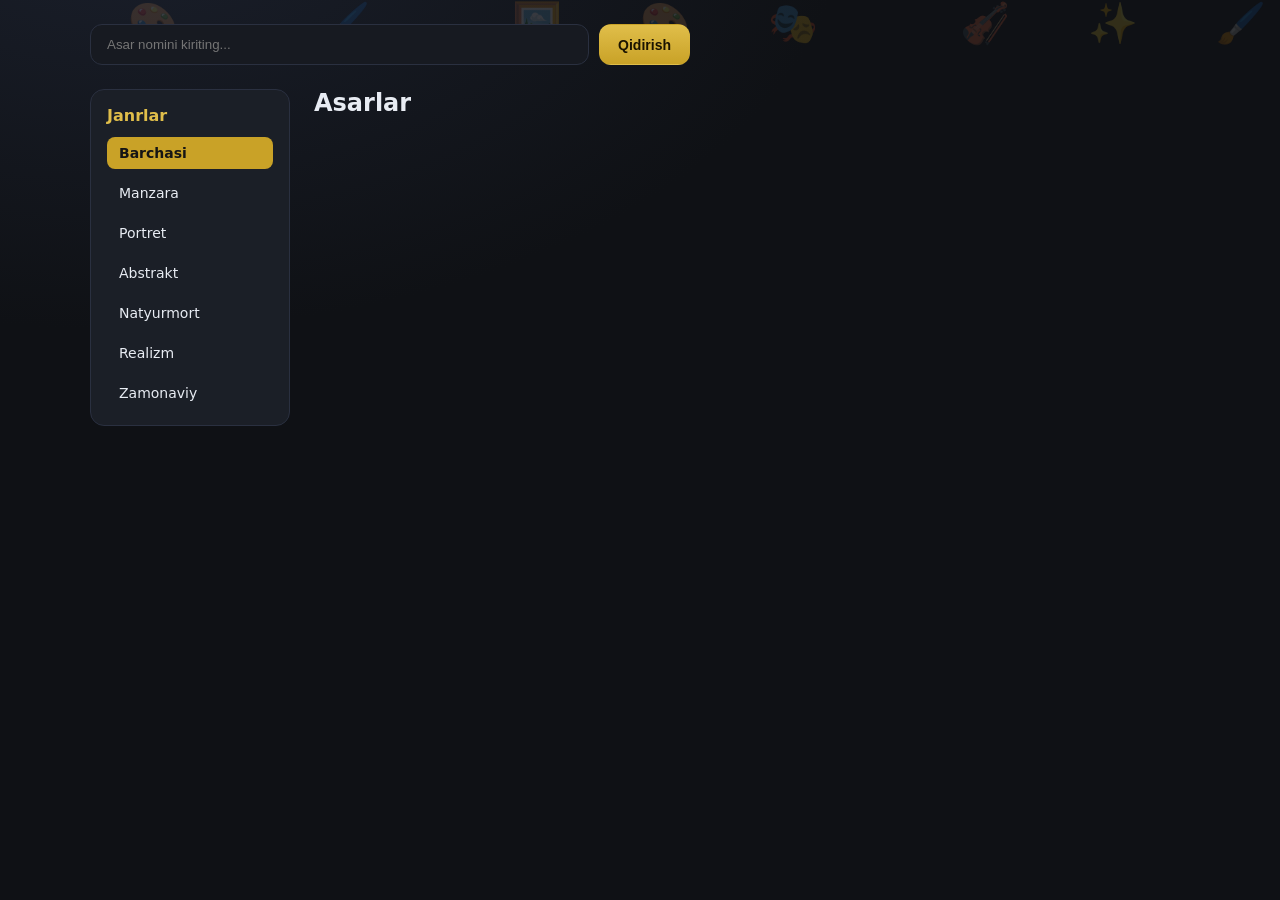
<file: index.html>
<!DOCTYPE html>
<html lang="uz">
<head>
  <meta charset="utf-8">
  <meta name="viewport" content="width=device-width, initial-scale=1">
  <title>SARDOR ART</title>
  <link rel="stylesheet" href="./style.css">
</head>
<body data-page="index">
  <!-- Orqa fon stikerlari -->
  <div class="sticker-bg">
    <span>🎨</span><span>🖌️</span><span>🖼️</span><span>🎭</span><span>🎻</span><span>✨</span><span>🎨</span><span>🖌️</span>
  </div>

  <div id="site-header"></div>

  <main class="container">
    <div class="search-bar">
      <input type="text" id="search-input" placeholder="Asar nomini kiriting...">
      <button id="search-btn" class="btn primary">Qidirish</button>
    </div>

    <div class="main-layout">
      <aside class="sidebar">
        <h3>Janrlar</h3>
        <ul id="genre-list">
          <li data-genre="Barchasi" class="active">Barchasi</li>
          <li data-genre="Manzara">Manzara</li>
          <li data-genre="Portret">Portret</li>
          <li data-genre="Abstrakt">Abstrakt</li>
          <li data-genre="Natyurmort">Natyurmort</li>
          <li data-genre="Realizm">Realizm</li>
          <li data-genre="Zamonaviy">Zamonaviy</li>
        </ul>
      </aside>

      <div class="content-area">
        <h2 data-i18n="catalog_title">Asarlar</h2>
        <div id="products" class="grid"></div>
        <p id="empty" class="muted hidden" data-i18n="catalog_empty">Hech narsa topilmadi.</p>
      </div>
    </div>
  </main>

  <div id="site-footer"></div>

  <script>
    window.initIndex = async function () {
      const grid = document.getElementById('products');
      const empty = document.getElementById('empty');
      const searchInput = document.getElementById('search-input');
      const searchBtn = document.getElementById('search-btn');
      const genreList = document.getElementById('genre-list');
      let currentGenre = 'Barchasi';

      function render(list) {
        if (!list.length) { empty.classList.remove('hidden'); grid.innerHTML = ''; return; }
        empty.classList.add('hidden');
        grid.innerHTML = list.map((p) => `
          <a class="card" href="/product?id=${encodeURIComponent(p.id)}">
            <div class="thumb"><img src="${esc(p.image)}" alt="${esc(p.name)}"></div>
            <div class="body">
              <div class="title">${esc(p.name)}</div>
              <div class="muted" style="font-size:12px">${esc(p.genre)}</div>
              <div class="price">${esc(fmtMoney(p.price))}</div>
            </div>
          </a>`
        ).join('');
      }

      async function load() {
        try {
          const q = searchInput.value.trim();
          const j = await api`(/api/products?q=${encodeURIComponent(q)}&genre=${encodeURIComponent(currentGenre)});`
          render(j.products || []);
        } catch (e) { toast('Xatolik yuz berdi', 'error'); }
      }

      searchBtn.addEventListener('click', load);
      searchInput.addEventListener('keypress', (e) => { if (e.key === 'Enter') load(); });
      genreList.addEventListener('click', (e) => {
        if (e.target.tagName === 'LI') {
          genreList.querySelectorAll('li').forEach(li => li.classList.remove('active'));
          e.target.classList.add('active');
          currentGenre = e.target.getAttribute('data-genre');
          load();
        }
      });
      await load();
    };
  </script>
  <script src="./app.js?v=2"></script>
</body>
</html>
</file>
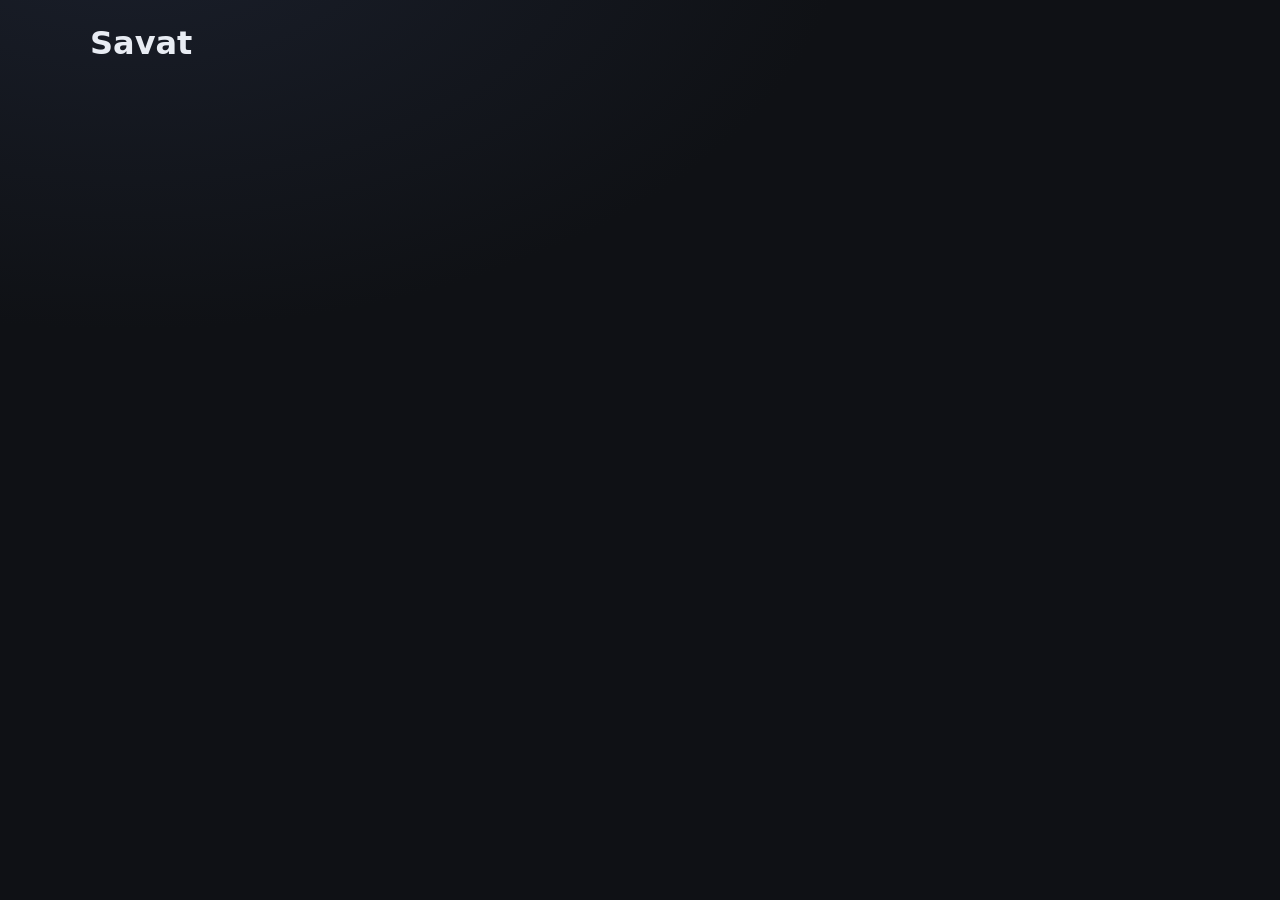
<file: cart.html>
<!DOCTYPE html>
<html lang="uz">
<head>
  <meta charset="utf-8">
  <meta name="viewport" content="width=device-width, initial-scale=1">
  <title>Savat — SARDOR ART</title>
  <link rel="stylesheet" href="/style.css">
</head>
<body data-page="cart">
  <div id="site-header"></div>
  <main class="container">
    <h1 data-i18n="cart_title">Savat</h1>
    <div id="cart-area"></div>
  </main>
  <div id="site-footer"></div>

  <script>
    window.initCart = function () {
      const area = document.getElementById('cart-area');
      function render() {
        const cart = getCart();
        if (!cart.length) return area.innerHTML = `<p class="muted">Savat bo'sh.</p><a href="/" class="btn mt-2">Asarlarga o'tish</a>`;
        
        area.innerHTML = `
          <div id="cart-list">${cart.map((it) => `
            <div class="cart-item" data-id="${esc(it.id)}">
              <img src="${esc(it.image)}" alt="">
              <div><div class="title">${esc(it.name)}</div><div class="muted">${esc(fmtMoney(it.price))}</div></div>
              <div class="qty">
                <button data-act="dec">−</button><span>${esc(it.qty)}</span><button data-act="inc">+</button>
              </div>
              <button class="btn danger" data-act="rm">O'chirish</button>
            </div>
          `).join('')}</div>
          <div style="display:flex; justify-content:flex-end; gap:12px; font-size:18px; font-weight:700; margin:18px 0;">
            <span>Jami:</span><span class="price">${esc(fmtMoney(cart.reduce((s,x)=>s+x.price*x.qty, 0)))}</span>
          </div>
          <div style="display:flex; justify-content:flex-end;">
            <button id="go-checkout" class="btn primary">Buyurtma berish</button>
          </div>`;

        area.querySelectorAll('.cart-item').forEach(row => {
          const id = row.getAttribute('data-id');
          const item = getCart().find(x => String(x.id) === String(id));
          if (!item) return;
          row.querySelector('[data-act="inc"]').onclick = () => { setQty(id, item.qty + 1); render(); };
          row.querySelector('[data-act="dec"]').onclick = () => { if (item.qty > 1) { setQty(id, item.qty - 1); render(); } };
          row.querySelector('[data-act="rm"]').onclick = () => { removeFromCart(id); render(); };
        });

        document.getElementById('go-checkout').onclick = () => {
          if (!getAuth()) return window.location.href = '/login';
          window.location.href = '/checkout';
        };
      }
      render();
    };
  </script>
  <script src="/app.js"></script>
</body>
</html>
</file>
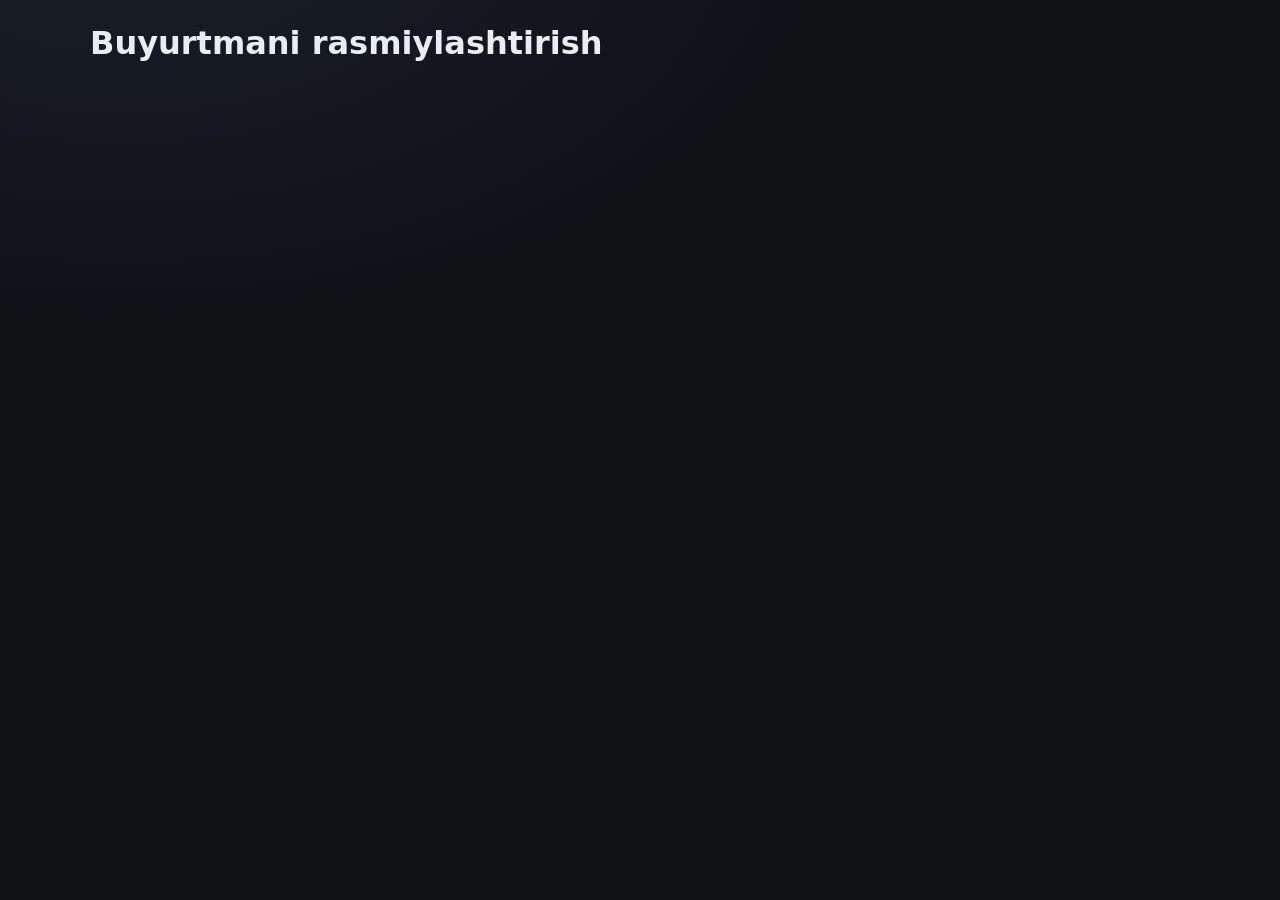
<file: checkout.html>
<!DOCTYPE html>
<html lang="uz">
<head>
  <meta charset="utf-8">
  <meta name="viewport" content="width=device-width, initial-scale=1">
  <title>Buyurtma — SARDOR ART</title>
  <link rel="stylesheet" href="/style.css">
</head>
<body data-page="checkout">
  <div id="site-header"></div>
  <main class="container">
    <h1 data-i18n="checkout_title">Buyurtmani rasmiylashtirish</h1>
    <div id="checkout-area"></div>
  </main>
  <div id="site-footer"></div>

  <script>
    window.initCheckout = function () {
      const area = document.getElementById('checkout-area');
      const user = getAuth();
      if (!user) return area.innerHTML = <p class="muted">Tizimga kiring. <a href="/login">Kirish</a></p>;
      const cart = getCart();
      if (!cart.length) return area.innerHTML = <p class="muted">Savat bo'sh.</p>;

      let lat = null, lng = null;
      area.innerHTML = `
        <div class="form">
          <label>Ism</label><input id="buyer-name" class="input" maxlength="80">
          <label>Telefon</label><input class="input" value="${esc(user.phone)}" readonly>
          <label>Manzil</label><textarea id="buyer-address" class="input" maxlength="300"></textarea>
          <div class="row"><button id="loc-btn" class="btn">Joylashuvni aniqlash</button><span id="loc-status" class="muted"></span></div>
          <div id="map-slot"></div>
          <div class="price mt-2">Jami: ${esc(fmtMoney(cart.reduce((s,x)=>s+x.price*x.qty, 0)))}</div>
          <button id="submit-btn" class="btn primary">Tasdiqlash</button>
          <div id="err" class="error-text"></div>
        </div>`
      ;
      document.getElementById('loc-btn').onclick = () => {
        navigator.geolocation.getCurrentPosition(pos => {
          lat = pos.coords.latitude; lng = pos.coords.longitude;
          document.getElementById('loc-status').textContent = 'Aniqlandi';
          document.getElementById('map-slot').innerHTML = <iframe class="map-embed" src="https://www.google.com/maps?q=${lat},${lng}&z=16&output=embed"></iframe>;
        }, () => document.getElementById('loc-status').textContent = 'Xatolik');
      };
      document.getElementById('submit-btn').onclick = async () => {
        const name = document.getElementById('buyer-name').value.trim();
        const addr = document.getElementById('buyer-address').value.trim();
        if (!name , !addr , !lat) return document.getElementById('err').textContent = 'Barcha maydonlarni to\'ldiring va joylashuvni aniqlang!';
        try {
          await api('/api/orders', { method: 'POST', body: {
            items: cart.map(x => ({ productId: x.id, qty: x.qty })), buyerName: name, lat, lng, address: addr
          }});
          setCart([]); toast('Buyurtma qabul qilindi!', 'ok'); setTimeout(() => window.location.href = '/', 900);
        } catch (e) { document.getElementById('err').textContent = 'Xatolik yuz berdi'; }
      };
    };
  </script>
  <script src="/app.js"></script>
</body>
</html>
</file>
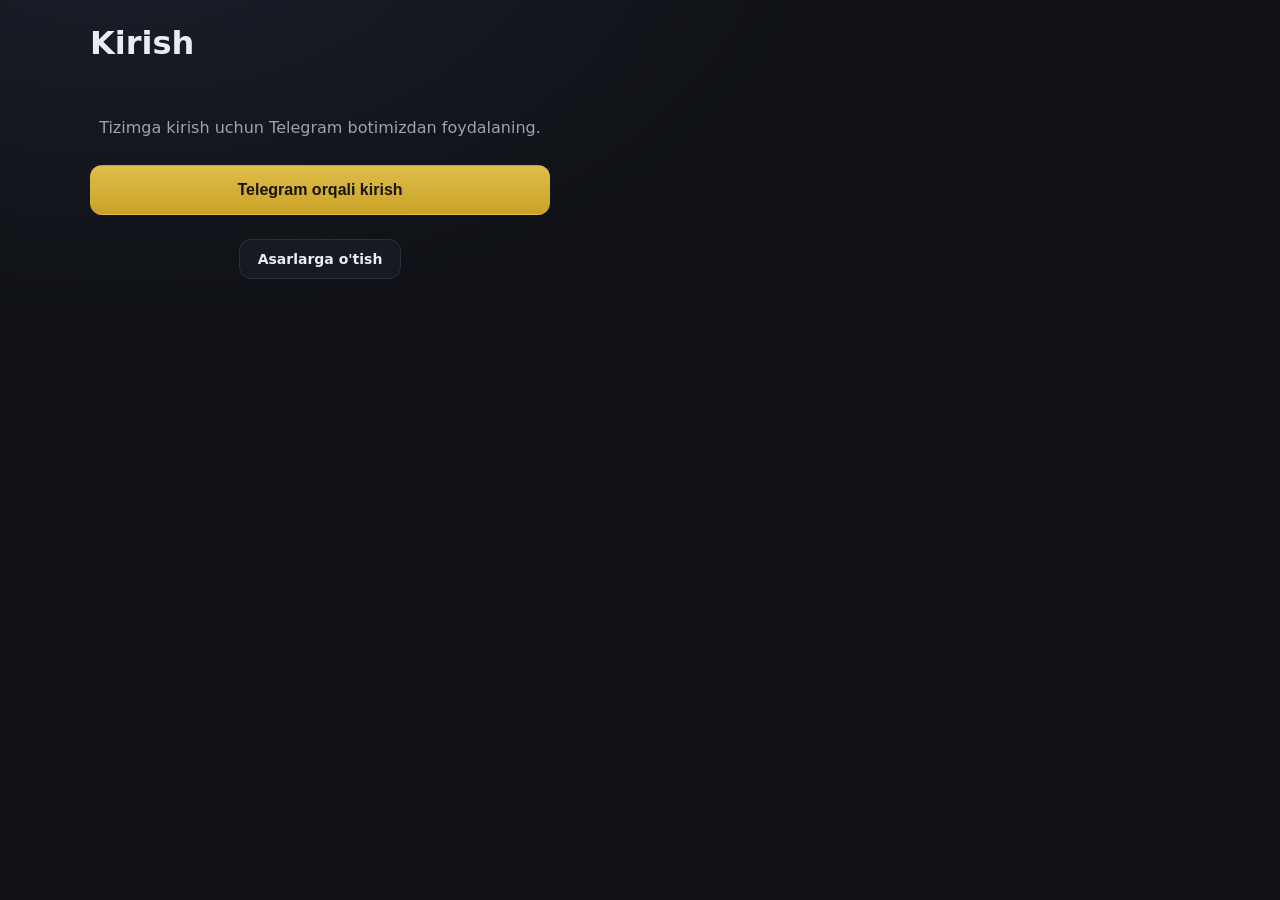
<file: login.html>
<!DOCTYPE html>
<html lang="uz">
<head>
  <meta charset="utf-8">
  <meta name="viewport" content="width=device-width, initial-scale=1">
  <title>Kirish — SARDOR ART</title>
  <link rel="stylesheet" href="/style.css">
</head>
<body data-page="login">
  <div id="site-header"></div>
  <main class="container">
    <h1 data-i18n="login_title">Kirish</h1>
    <div class="form" style="text-align: center; margin-top: 40px;">
      <p class="muted">Tizimga kirish uchun Telegram botimizdan foydalaning.</p>
      <button id="tg-login" class="btn primary" style="font-size: 16px; padding: 15px 30px;">Telegram orqali kirish</button>
      <div id="msg" class="muted mt-2" style="font-weight: bold;"></div>
      <div class="mt-2"><a href="/" class="btn ghost">Asarlarga o'tish</a></div>
    </div>
  </main>
  <div id="site-footer"></div>

  <script>
    window.initLogin = function () {
      const btn = document.getElementById('tg-login');
      const msg = document.getElementById('msg');

      btn.addEventListener('click', async () => {
        btn.disabled = true; msg.textContent = 'Telegramga yo\'naltirilmoqda...';
        try {
          const res = await api('/api/auth/telegram/init', { method: 'POST', body: {} });
          window.open(res.url, '_blank');
          msg.textContent = 'Botga o\'tib, telefon raqamingizni va kodni yuboring. Kutmoqdamiz...';

          const interval = setInterval(async () => {
            try {
              const check = await api('/api/auth/telegram/check?token=' + res.token);
              if (check.ok) {
                clearInterval(interval); msg.textContent = 'Muvaffaqiyatli kirdingiz! O\'tilmoqda...';
                setTimeout(() => window.location.href = '/profile', 1000);
              }
            } catch (e) {}
          }, 2000);
        } catch (e) {
          msg.textContent = 'Xatolik yuz berdi. Qaytadan urinib ko\'ring.'; btn.disabled = false;
        }
      });
    };
  </script>
  <script src="/app.js"></script>
</body>
</html>
</file>
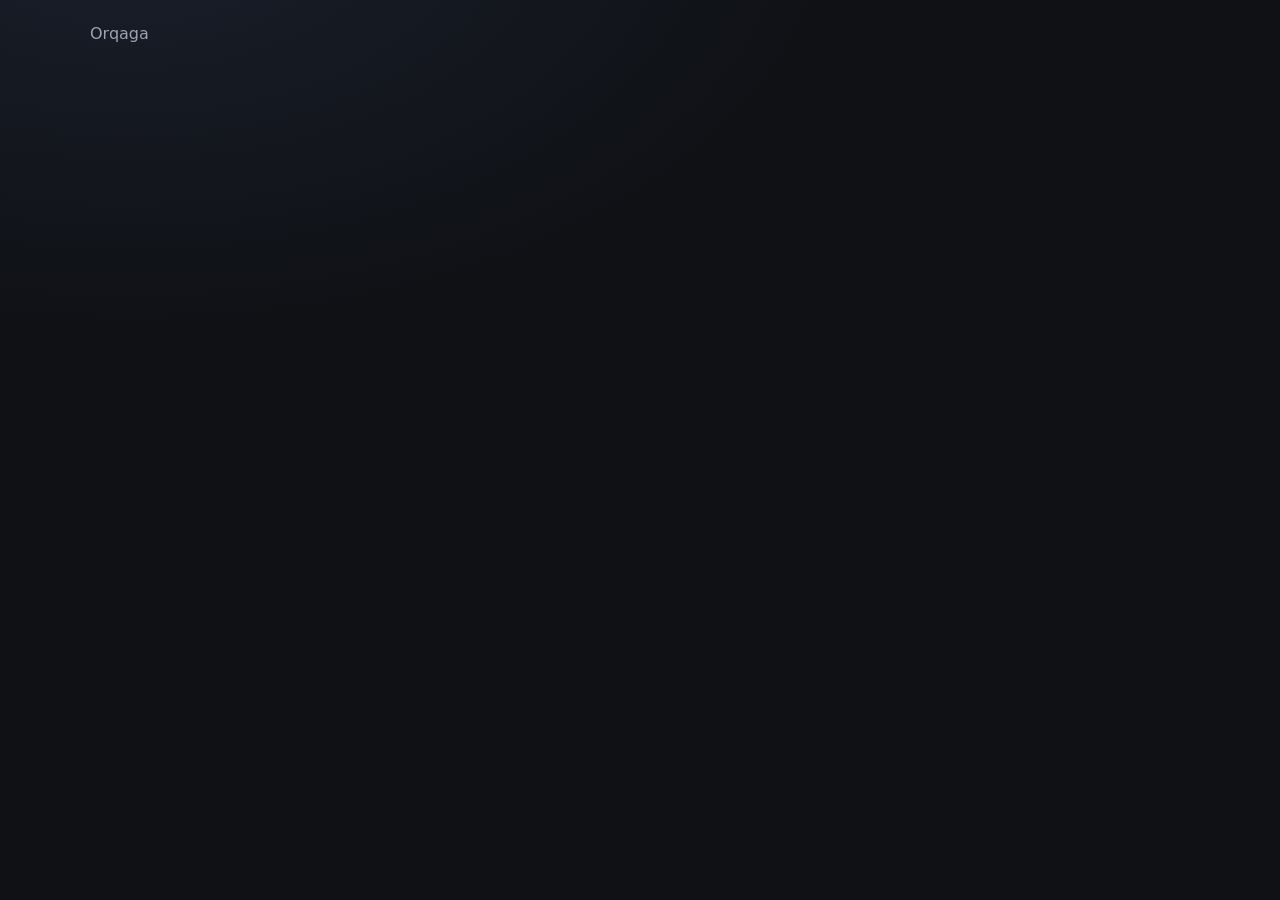
<file: product.html>
<!DOCTYPE html>
<html lang="uz">
<head>
  <meta charset="utf-8">
  <meta name="viewport" content="width=device-width, initial-scale=1">
  <title>Mahsulot — SARDOR ART</title>
  <link rel="stylesheet" href="/style.css">
</head>
<body data-page="product">
  <div id="site-header"></div>
  <main class="container">
    <a href="/" class="muted" data-i18n="back">Orqaga</a>
    <div id="product-area" class="mt-2"></div>
  </main>
  <div id="site-footer"></div>
  <script src="/app.js"></script>
  <script>
    window.initProduct = async function () {
      const t = window.t;
      const area = document.getElementById('product-area');
      const params = new URLSearchParams(location.search);
      const id = params.get('id');

      if (!id) {
        area.innerHTML = <p class="muted">Asar ID si topilmadi.</p>;
        return;
      }
      
      try {
        const j = await api('/api/products/' + encodeURIComponent(id));
        const p = j.product;
        if (!p) throw new Error('NOT_FOUND');

        area.innerHTML = `
          <div class="product-layout">
            <div class="product-media"><img src="${esc(p.image)}" alt="${esc(p.name)}"></div>
            <div class="product-info">
              <h1>${esc(p.name)}</h1>
              <div class="muted">${esc(p.sellerName || '')}</div>
              
              <div class="mt-2" style="background:rgba(255,255,255,0.05); padding:10px; border-radius:8px; font-size:14px;">
                <div><b>Janr:</b> ${esc(p.genre || 'Boshqa')}</div>
                <div><b>To'lov sharti:</b> ${esc(p.paymentType || '100% oldindan')}</div>
              </div>

              <div class="price mt-2">${esc(fmtMoney(p.price))}</div>
              <div class="row mt-2">
                <button id="buy" class="btn primary" data-i18n="add_to_cart">${esc(t('add_to_cart'))}</button>
              </div>
            </div>
          </div>`ss
        ;
        document.getElementById('buy').addEventListener('click', () => {
          addToCart({ id: p.id, name: p.name, price: p.price, image: p.image, qty: 1 });
          toast(t('added'), 'ok');
        });
        applyTranslations();
      } catch (e) {
        console.error("Xato:", e);
        if (e.status === 404 || e.message === 'NOT_FOUND') {
          area.innerHTML = 
            <div class="error-text mt-2">
              <p>Kechirasiz, bu asar topilmadi.</p>
              <p class="muted" style="font-size:12px">Ehtimol, server qayta ishga tushganda ma'lumotlar o'chib ketgan yoki asar o'chirilgan.</p>
              <a href="/" class="btn mt-2">Bosh sahifaga qaytish</a>
            </div>
          ;
        } else {
          area.innerHTML = <p class="error-text">Tizimda xatolik yuz berdi. Iltimos, keyinroq urinib ko'ring.</p>;
        }
      }
    };
  </script>
</body>
</html>
</file>
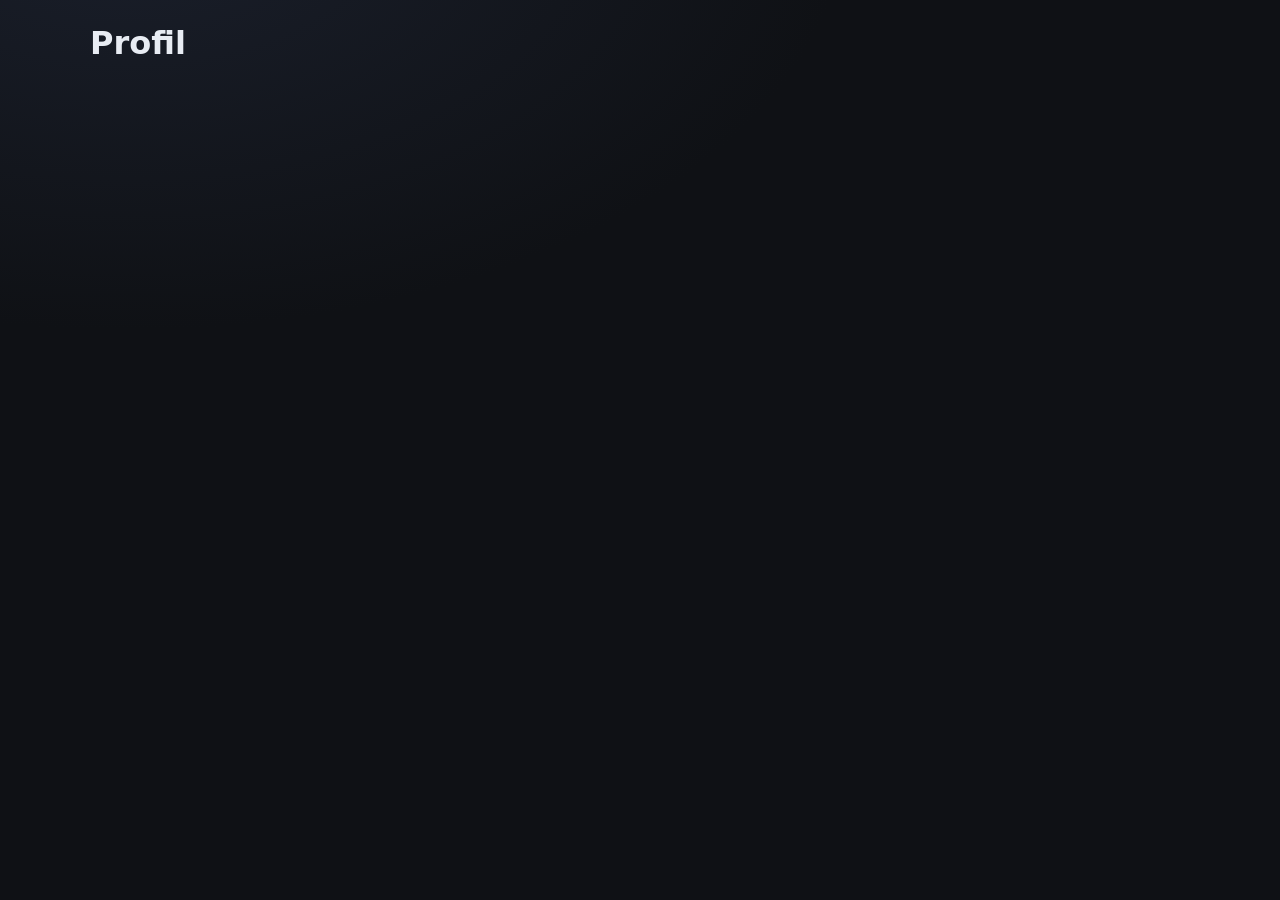
<file: profile.html>
<!DOCTYPE html>
<html lang="uz">
<head>
  <meta charset="utf-8">
  <meta name="viewport" content="width=device-width, initial-scale=1">
  <title>Profil — SARDOR ART</title>
  <link rel="stylesheet" href="/style.css">
</head>
<body data-page="profile">
  <div id="site-header"></div>
  <main class="container">
    <h1 data-i18n="profile_title">Profil</h1>
    <div id="profile-area"></div>
  </main>
  <div id="site-footer"></div>

  <script>
    window.initProfile = function () {
      const area = document.getElementById('profile-area');
      const user = getAuth();
      if (!user) return area.innerHTML = `<p class="muted">Tizimga kiring.</p><a href="/login" class="btn primary mt-2">Kirish</a>`;
      
      area.innerHTML = `
        <div style="background:var(--card); padding:20px; border-radius:12px; border:1px solid var(--border);">
          <h3>${esc(user.phone)}</h3>
          <p>Rol: <b>${user.role === 'seller' ? 'Savdogar' : 'Mijoz'}</b></p>
          <div class="row mt-2">
            <button id="role-customer" class="btn ${user.role === 'customer' ? 'primary' : ''}">Mijoz</button>
            <button id="role-seller" class="btn ${user.role === 'seller' ? 'primary' : ''}">Savdogar</button>
          </div>
        </div>
        <div class="mt-2" style="text-align:center;">
          <a href="/" class="btn">Asarlarga o'tish</a>
          ${user.role === 'seller' ?` <a href="/seller" class="btn">Savdogar paneli</a><a href="/sold" class="btn">Sotilganlar</a>` : ''}
        </div>`
      ;
      document.getElementById('role-customer').onclick = async () => { await api('/api/profile/role', { method: 'POST', body: { role: 'customer' } }); location.reload(); };
      document.getElementById('role-seller').onclick = async () => { await api('/api/profile/role', { method: 'POST', body: { role: 'seller' } }); location.reload(); };
    };
  </script>
  <script src="/app.js"></script>
</body>
</html>
</file>
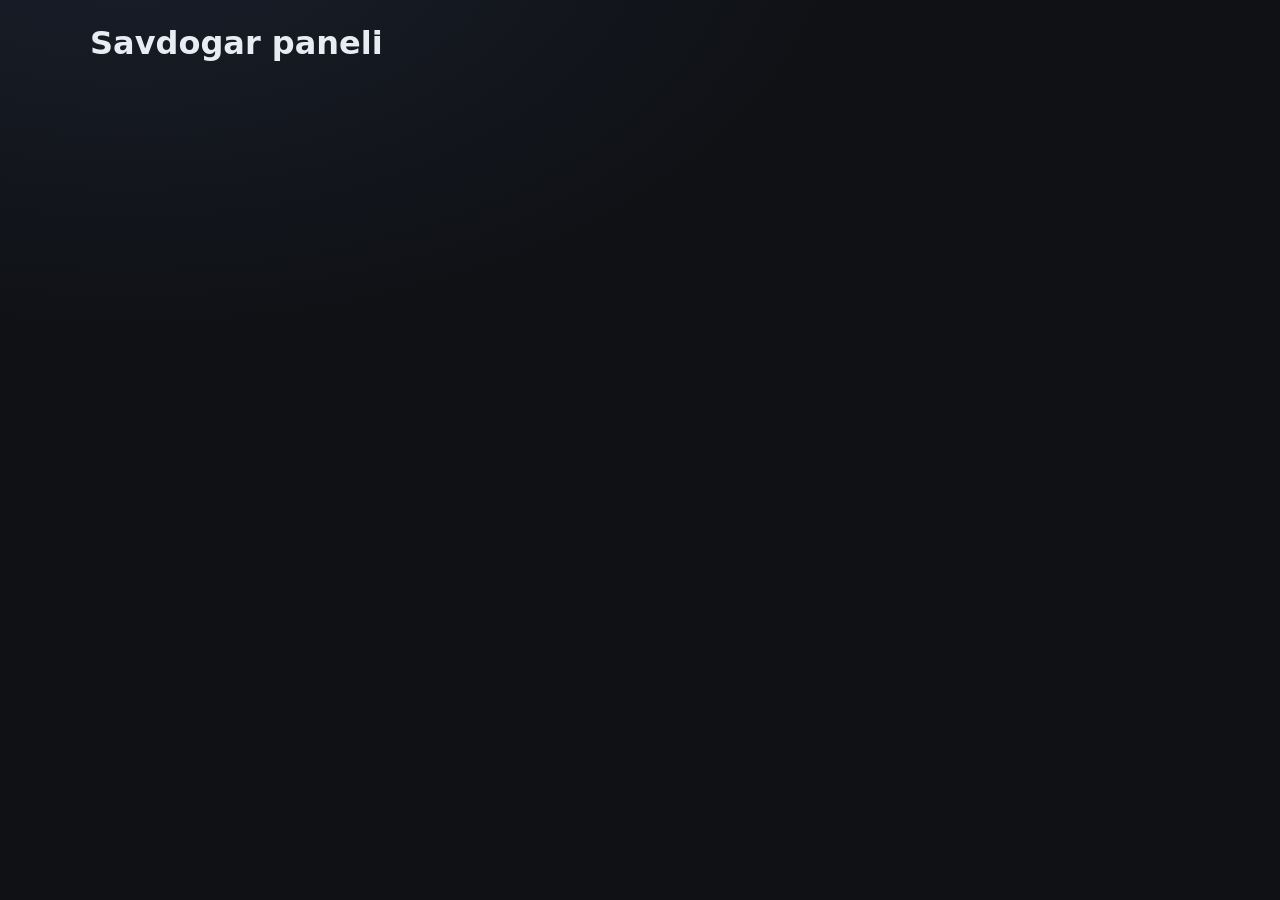
<file: seller.html>
<!DOCTYPE html>
<html lang="uz">
<head>
  <meta charset="utf-8">
  <meta name="viewport" content="width=device-width, initial-scale=1">
  <title>Savdogar — SARDOR ART</title>
  <link rel="stylesheet" href="/style.css">
</head>
<body data-page="seller">
  <div id="site-header"></div>
  <main class="container">
    <h1 data-i18n="seller_title">Savdogar paneli</h1>
    <div id="seller-area"></div>
  </main>
  <div id="site-footer"></div>

  <script>
    window.initSeller = function () {
      const area = document.getElementById('seller-area');
      const user = getAuth();
      if (!user || user.role !== 'seller') {
        return area.innerHTML = `<p class="muted">Ruxsat yo'q. <a href="/profile">Profil</a></p>`;
      }

      area.innerHTML = `
        <div class="sold-card" style="background:var(--card); padding:20px; border-radius:12px; border:1px solid var(--border);">
          <h2 data-i18n="create">Yaratish</h2>
          <div class="form">
            <label>Asar nomi</label><input id="p-name" class="input" maxlength="80">
            <label>Janr</label>
            <select id="p-genre" class="input">
              <option value="Manzara">Manzara</option><option value="Portret">Portret</option>
              <option value="Abstrakt">Abstrakt</option><option value="Natyurmort">Natyurmort</option>
              <option value="Realizm">Realizm</option><option value="Zamonaviy">Zamonaviy</option>
              <option value="Boshqa">Boshqa</option>
            </select>
            <label>Narx (so'm)</label><input id="p-price" class="input" type="number" min="1">
            <label>To'lov turi</label>
            <select id="p-payment" class="input">
              <option value="100% oldindan">100% oldindan</option>
              <option value="50% oldindan, 50% keyin">50% oldindan, 50% keyin</option>
              <option value="100% keyin">100% keyin</option>
            </select>
            <label>Rasm</label><input id="p-file" type="file" accept="image/jpeg,image/png,image/webp">
            <img id="p-preview" class="hidden" style="max-width:220px; border-radius:10px; margin-top:8px" alt="">
            <label class="row" style="gap:8px"><input id="p-public" type="checkbox" checked><span>Ommaga taqdim etish</span></label>
            <button id="p-create" class="btn primary">Yaratish</button>
            <div id="p-msg" class="error-text"></div>
          </div>
        </div>
        <div class="mt-2"><h2>Mening asarlarim</h2><div id="works"></div></div>`;

      let pendingFile = null;
      const nameEl = document.getElementById('p-name'), priceEl = document.getElementById('p-price');
      const genreEl = document.getElementById('p-genre'), paymentEl = document.getElementById('p-payment');
      const fileEl = document.getElementById('p-file'), preview = document.getElementById('p-preview');
      const pubEl = document.getElementById('p-public'), createBtn = document.getElementById('p-create');
      const msgEl = document.getElementById('p-msg'), worksEl = document.getElementById('works');

      fileEl.addEventListener('change', async () => {
        msgEl.textContent = ''; 
        const f = fileEl.files[0]; 
        if (!f) return;
        if (f.size > 6 * 1024 * 1024) return msgEl.textContent = 'Rasm 6MB dan oshmasin';
        
        const reader = new FileReader();
        reader.onload = (e) => {
          const img = new Image();
          img.onload = () => {
            const canvas = document.createElement('canvas');
            const scale = Math.min(1, 900 / Math.max(img.width, img.height));
            canvas.width = img.width * scale; 
            canvas.height = img.height * scale;
            const ctx = canvas.getContext('2d'); 
            ctx.fillStyle = '#fff'; 
            ctx.fillRect(0, 0, canvas.width, canvas.height);
            ctx.drawImage(img, 0, 0, canvas.width, canvas.height);
            const dataUrl = canvas.toDataURL('image/jpeg', 0.85);
            pendingFile = { base64: dataUrl.split(',')[1], type: 'image/jpeg' };
            preview.src = dataUrl; 
            preview.classList.remove('hidden');
          };
          img.src = e.target.result;
        };
        reader.readAsDataURL(f);
      });

      async function renderWorks() {
        try {
          const j = await api('/api/seller/products');
          if (!j.products.length) return worksEl.innerHTML = `<p class="muted">Asarlar yo'q.</p>`;
          
          worksEl.innerHTML = `<div class="grid">${j.products.map((p) => `
            <div class="card" data-id="${esc(p.id)}">
              <div class="thumb"><img src="${esc(p.image)}" alt=""></div>
              <div class="body">
                <div class="title">${esc(p.name)}</div>
                <div class="muted" style="font-size:12px">Janr: ${esc(p.genre)}</div>
                <div class="muted" style="font-size:12px">To'lov: ${esc(p.paymentType)}</div>
                <div class="price">${esc(fmtMoney(p.price))}</div>
                <div class="row mt-2">
                  <button class="btn" data-act="toggle">${p.public ? 'Off' : 'On'}</button>
                  <button class="btn danger" data-act="del">O'chirish</button>
                </div>
              </div>
            </div>
          `).join('')}</div>`;

          worksEl.querySelectorAll('.card').forEach(card => {
            const id = card.getAttribute('data-id');
            card.querySelector('[data-act="del"]').onclick = async () => {
              if (!confirm("O'chirishni tasdiqlaysizmi?")) return;
              await api('/api/seller/products/' + id, { method: 'DELETE' }); 
              renderWorks();
            };
            card.querySelector('[data-act="toggle"]').onclick = async () => {
              await api('/api/seller/products/' + id + '/public', { 
                method: 'PATCH', 
                body: { isPublic: card.querySelector('[data-act="toggle"]').textContent === 'On' } 
              });
              renderWorks();
            };
          });
        } catch (e) { 
          worksEl.innerHTML = `<p class="error-text">Xatolik</p>`; 
        }
      }

      createBtn.onclick = async () => {
        msgEl.textContent = '';
        if (!nameEl.value.trim() || !priceEl.value || !pendingFile) {
          return msgEl.textContent = "Barcha maydonlarni to'ldiring!";
        }
        createBtn.disabled = true;
        try {
          await api('/api/seller/products', { 
            method: 'POST', 
            body: {
              name: nameEl.value, 
              price: priceEl.value, 
              genre: genreEl.value, 
              paymentType: paymentEl.value,
              imageBase64: pendingFile.base64, 
              imageType: pendingFile.type, 
              isPublic: pubEl.checked
            }
          });
          nameEl.value = ''; 
          priceEl.value = ''; 
          fileEl.value = ''; 
          pendingFile = null;
          preview.classList.add('hidden');
          toast('Asar yaratildi!', 'ok'); 
          renderWorks();
        } catch (e) { 
          msgEl.textContent = 'Xatolik yuz berdi'; 
        } finally { 
          createBtn.disabled = false; 
        }
      };

      renderWorks();
    };
  </script>
  <script src="/app.js"></script>
</body>
</html>
</file>
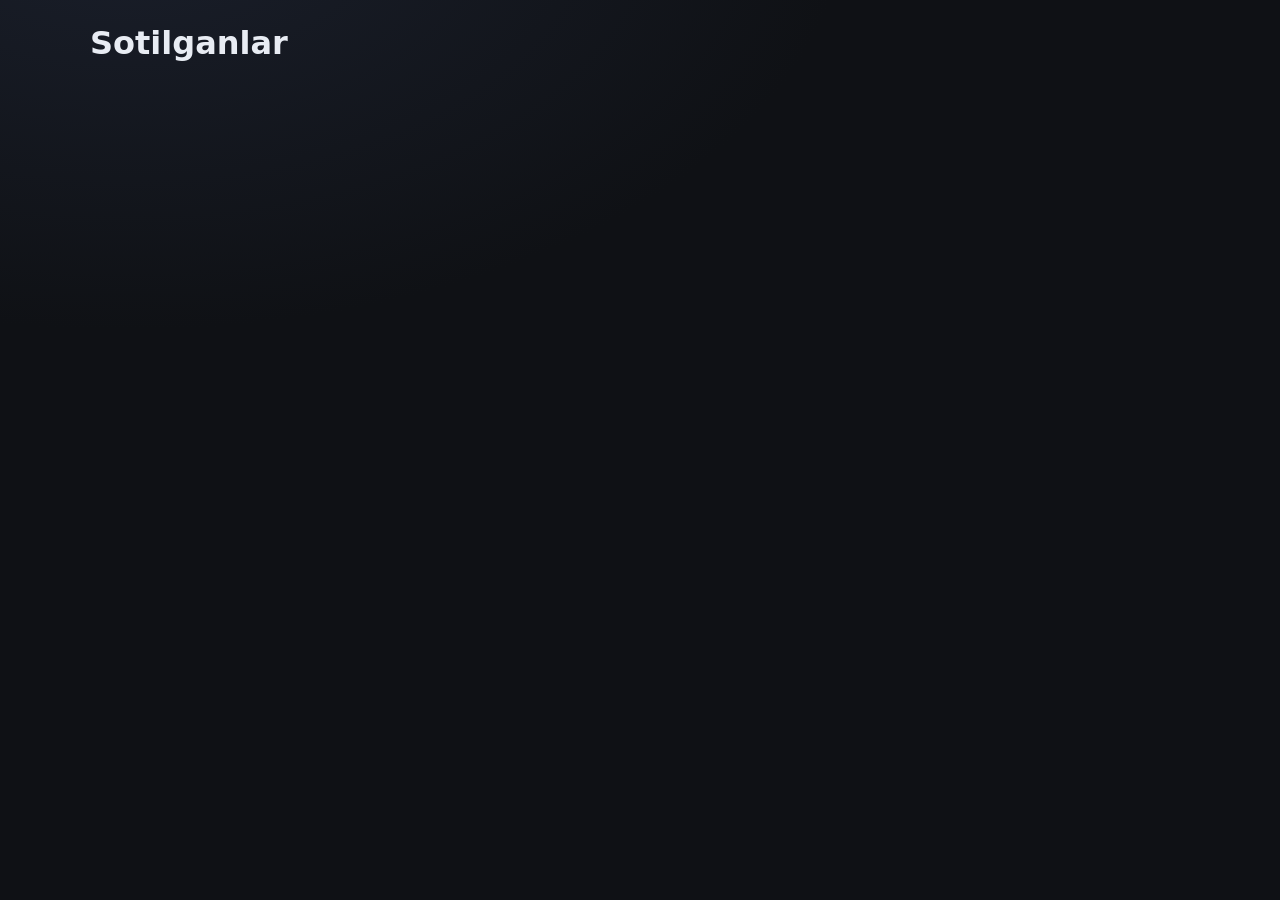
<file: sold.html>
<!DOCTYPE html>
<html lang="uz">
<head>
  <meta charset="utf-8">
  <meta name="viewport" content="width=device-width, initial-scale=1">
  <title>Sotilganlar — SARDOR ART</title>
  <link rel="stylesheet" href="/style.css">
</head>
<body data-page="sold">
  <div id="site-header"></div>
  <main class="container">
    <h1 data-i18n="sold_title">Sotilganlar</h1>
    <div id="sold-area"></div>
  </main>
  <div id="site-footer"></div>

  <script>
    window.initSold = async function () {
      const area = document.getElementById('sold-area');
      const user = getAuth();
      if (!user || user.role !== 'seller') return area.innerHTML = <p class="muted">Ruxsat yo'q.</p>;
      try {
        const j = await api('/api/seller/sold');
        if (!j.sold.length) return area.innerHTML = <p class="muted">Hozircha sotuvlar yo'q.</p>;
        
        area.innerHTML = j.sold.map(o => 
          <div style="background:var(--card); padding:14px; border-radius:12px; margin-bottom:12px; border:1px solid var(--border);">
            <div style="display:flex; justify-content:space-between; flex-wrap:wrap;">
              <div><b>${esc(o.productName)}</b> x ${esc(o.qty)}</div>
              <div class="muted">Mijoz: <b>${esc(o.buyerName)}</b> | <a href="tel:${esc(o.buyerPhone)}">${esc(o.buyerPhone)}</a></div>
            </div>
            <div class="muted mt-2">${esc(o.address)}</div>
            <a class="btn mt-2" href="https://www.google.com/maps?q=${o.lat},${o.lng}" target="_blank">Xaritada ko'rish</a>
          </div>
        ).join('');
      } catch (e) { area.innerHTML = <p class="error-text">Xatolik</p>; }
    };
  </script>
  <script src="/app.js"></script>
</body>
</html>
</file>
<file: style.css>
:root {
  --bg: #0f1115; --bg-2: #171a21; --card: #1b1f27; --border: #2a3040;
  --text: #e8ecf3; --muted: #9aa3b2; --accent: #c9a227; --accent-2: #e0be4a;
  --danger: #d94141; --ok: #2fa96a; --radius: 14px; --shadow: 0 8px 24px rgba(0, 0, 0, .35);
}
* { box-sizing: border-box; }
body {
  font-family: system-ui, -apple-system, "Segoe UI", Roboto, sans-serif;
  background: radial-gradient(1200px 700px at 10% -10%, #1a1f2b 0%, var(--bg) 60%) fixed;
  color: var(--text); min-height: 100vh; display: flex; flex-direction: column; margin: 0; padding: 0;
  position: relative; overflow-x: hidden;
}
a { color: var(--accent-2); text-decoration: none; }
a:hover { text-decoration: underline; }

/* Orqa fon stikerlari */
.sticker-bg { position: fixed; top: 0; left: 0; width: 100%; height: 100%; pointer-events: none; z-index: -1; overflow: hidden; }
.sticker-bg span { position: absolute; display: block; font-size: 40px; opacity: 0.15; animation: fall linear infinite; }
.sticker-bg span:nth-child(1) { left: 10%; animation-duration: 12s; animation-delay: 0s; }
.sticker-bg span:nth-child(2) { left: 25%; animation-duration: 15s; animation-delay: 2s; }
.sticker-bg span:nth-child(3) { left: 40%; animation-duration: 10s; animation-delay: 4s; }
.sticker-bg span:nth-child(4) { left: 60%; animation-duration: 18s; animation-delay: 1s; }
.sticker-bg span:nth-child(5) { left: 75%; animation-duration: 14s; animation-delay: 5s; }
.sticker-bg span:nth-child(6) { left: 85%; animation-duration: 11s; animation-delay: 3s; }
.sticker-bg span:nth-child(7) { left: 50%; animation-duration: 16s; animation-delay: 7s; }
.sticker-bg span:nth-child(8) { left: 95%; animation-duration: 13s; animation-delay: 6s; }
@keyframes fall { 0% { transform: translateY(-100px) rotate(0deg); } 100% { transform: translateY(100vh) rotate(360deg); } }

/* Header / Footer */
.site-header { position: sticky; top: 0; z-index: 50; display: flex; align-items: center; justify-content: space-between; padding: 14px 20px; background: rgba(15, 17, 21, .86); border-bottom: 1px solid var(--border); backdrop-filter: blur(10px); }
.brand { font-weight: 800; letter-spacing: 2px; font-size: 18px; color: var(--accent-2); }
.nav { display: flex; align-items: center; gap: 12px; flex-wrap: wrap; }
.nav a, .nav button { color: var(--text); background: transparent; border: 1px solid var(--border); padding: 8px 14px; border-radius: 10px; font-size: 14px; cursor: pointer; }
.nav .badge { background: var(--accent); color: #151515; font-weight: 700; border-radius: 999px; padding: 1px 7px; margin-left: 6px; font-size: 12px; }
.site-footer { border-top: 1px solid var(--border); background: rgba(15,17,21,.9); padding: 20px; margin-top: auto; }
.footer-inner { max-width: 1100px; margin: 0 auto; display: flex; flex-wrap: wrap; gap: 16px; align-items: center; justify-content: space-between; }
.pay-icons span { display: inline-flex; align-items: center; justify-content: center; height: 26px; padding: 0 10px; border-radius: 6px; font-size: 11px; font-weight: 800; background: #fff; color: #111; margin-right: 5px;}
.pay-icons .humo { background: #6b2bd9; color: #fff; } .pay-icons .uzcard { background: #0fae5a; color: #fff; }
.pay-icons .visa { background: #1a1f71; color: #fff; } .pay-icons .mastercard { background: linear-gradient(90deg,#eb001b 50%,#f79e1b 50%); color: #fff; }

/* Layout */
main.container { flex: 1; width: min(1100px, 100% - 32px); margin: 24px auto 40px; }
h1, h2, h3 { margin: 0 0 14px; }
.muted { color: var(--muted); } .row { display: flex; gap: 12px; flex-wrap: wrap; align-items: center; }

/* Qidiruv va Chap menyu (Janrlar) */
.search-bar { display: flex; gap: 10px; margin-bottom: 24px; max-width: 600px; }
.search-bar input { flex: 1; padding: 12px 16px; border-radius: 12px; border: 1px solid var(--border); background: var(--bg-2); color: var(--text); }
.main-layout { display: flex; gap: 24px; align-items: flex-start; }
.sidebar { width: 200px; background: var(--card); border: 1px solid var(--border); border-radius: var(--radius); padding: 16px; flex-shrink: 0; }
.sidebar h3 { margin-bottom: 12px; font-size: 16px; color: var(--accent-2); }
.sidebar ul { list-style: none; padding: 0; margin: 0; display: flex; flex-direction: column; gap: 8px; }
.sidebar li { padding: 8px 12px; border-radius: 8px; cursor: pointer; font-size: 14px; transition: 0.2s; }
.sidebar li.active { background: var(--accent); color: #151515; font-weight: 600; }
.content-area { flex: 1; }

/* Cards / Buttons / Forms */
.btn { display: inline-flex; align-items: center; justify-content: center; padding: 11px 18px; border-radius: 12px; border: 1px solid var(--border); background: var(--bg-2); color: var(--text); font-weight: 600; font-size: 14px; cursor: pointer; }
.btn.primary { background: linear-gradient(180deg, var(--accent-2), var(--accent)); color: #1a1300; border-color: transparent; }
.btn.danger { border-color: rgba(217,65,65,.6); color: #ffb3b3; }
.form { display: grid; gap: 12px; max-width: 460px; }
.input, .form input, .form select, .form textarea { width: 100%; padding: 12px 14px; background: var(--bg-2); color: var(--text); border: 1px solid var(--border); border-radius: 12px; font-size: 15px; outline: none; }
.grid { display: grid; grid-template-columns: repeat(auto-fill, minmax(220px, 1fr)); gap: 18px; }
.card { background: var(--card); border: 1px solid var(--border); border-radius: var(--radius); overflow: hidden; display: flex; flex-direction: column; }
.card .thumb { aspect-ratio: 4/3; background: #0b0d11; overflow: hidden; }
.card .thumb img { width: 100%; height: 100%; object-fit: cover; }
.card .body { padding: 12px 14px 16px; display: flex; flex-direction: column; gap: 6px; }
.price { color: var(--accent-2); font-weight: 700; }

/* Product / Cart */
.product-layout { display: grid; grid-template-columns: 1fr 1fr; gap: 28px; }
.product-media { background: #0b0d11; border-radius: var(--radius); overflow: hidden; border: 1px solid var(--border); aspect-ratio: 4/3; }
.product-media img { width: 100%; height: 100%; object-fit: contain; }
.cart-item { display: grid; grid-template-columns: 90px 1fr auto auto; gap: 14px; align-items: center; background: var(--card); border: 1px solid var(--border); border-radius: var(--radius); padding: 10px 14px; margin-bottom: 10px; }
.cart-item img { width: 90px; height: 70px; object-fit: cover; border-radius: 8px; }
.qty button { width: 32px; height: 32px; border-radius: 8px; border: 1px solid var(--border); background: var(--bg-2); color: var(--text); cursor: pointer; }

/* Toast */
.toast { position: fixed; bottom: 24px; left: 50%; transform: translateX(-50%); background: #232a37; color: var(--text); border: 1px solid var(--border); padding: 12px 18px; border-radius: 12px; box-shadow: var(--shadow); font-size: 14px; z-index: 999; opacity: 0; pointer-events: none; transition: .2s; }
.toast.show { opacity: 1; } .toast.error { border-color: var(--danger); } .toast.ok { border-color: var(--ok); }
.hidden { display: none !important; }
.map-embed { width: 100%; height: 240px; border: 0; border-radius: 12px; margin-top: 10px; }

@media (max-width: 768px) {
  .main-layout { flex-direction: column; }
  .sidebar { width: 100%; } .sidebar ul { flex-direction: row; flex-wrap: wrap; }
  .product-layout { grid-template-columns: 1fr; }
  .cart-item { grid-template-columns: 70px 1fr; }
}
</file>
